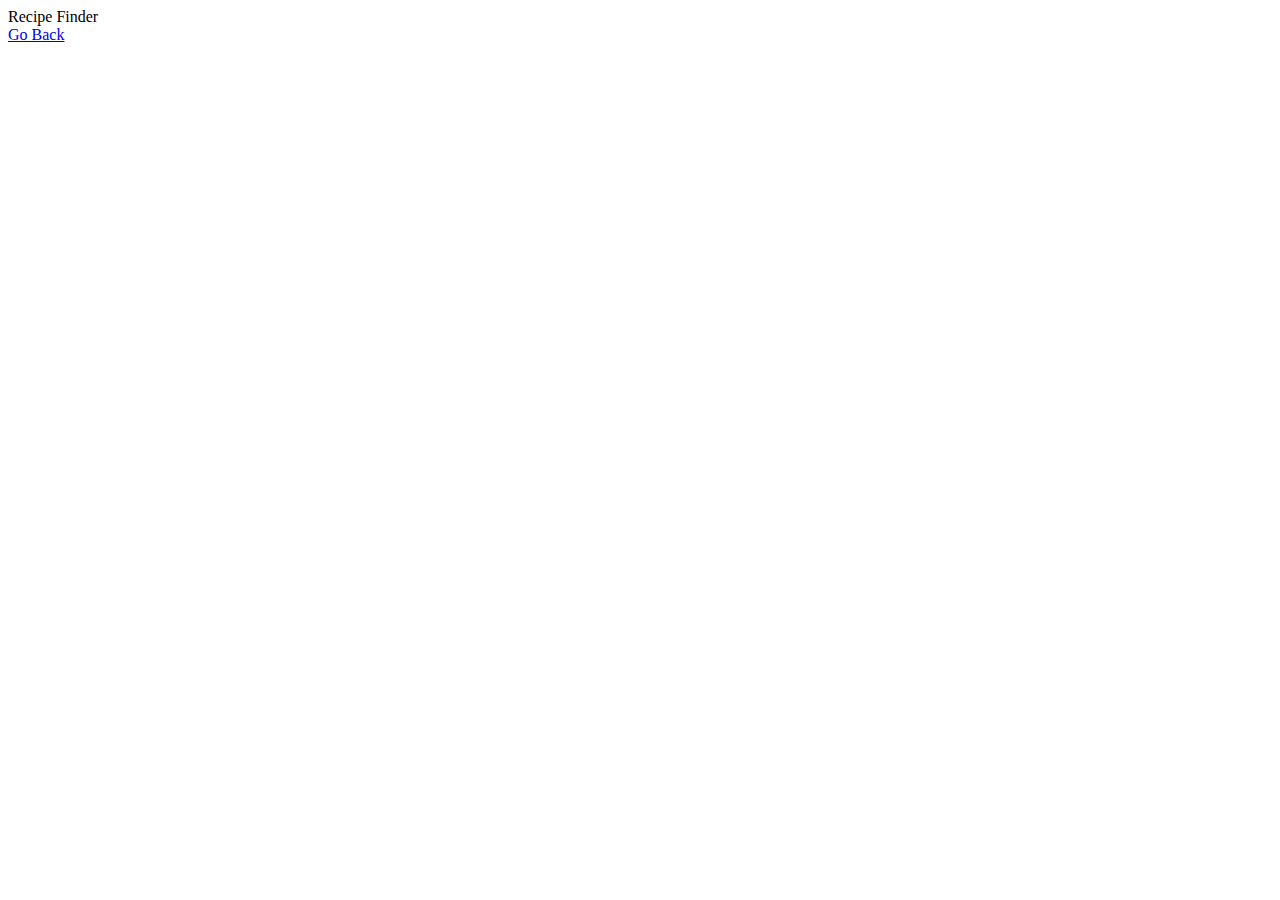
<file: search-results.html>
<!DOCTYPE html>
<html lang="en">
<head>
    <meta charset="UTF-8">
    <meta name="viewport" content="width=device-width, initial-scale=1.0">
    <title>Results | Meal Planner</title>
</head>
<body>
    <header>Recipe Finder</header>
    <main>
        <a href="index.html">Go Back</a>
        <section id="results">
            
        </section>
    </main>

    <script src="assets/js/results.js"></script>
</body>
</html>
</file>
